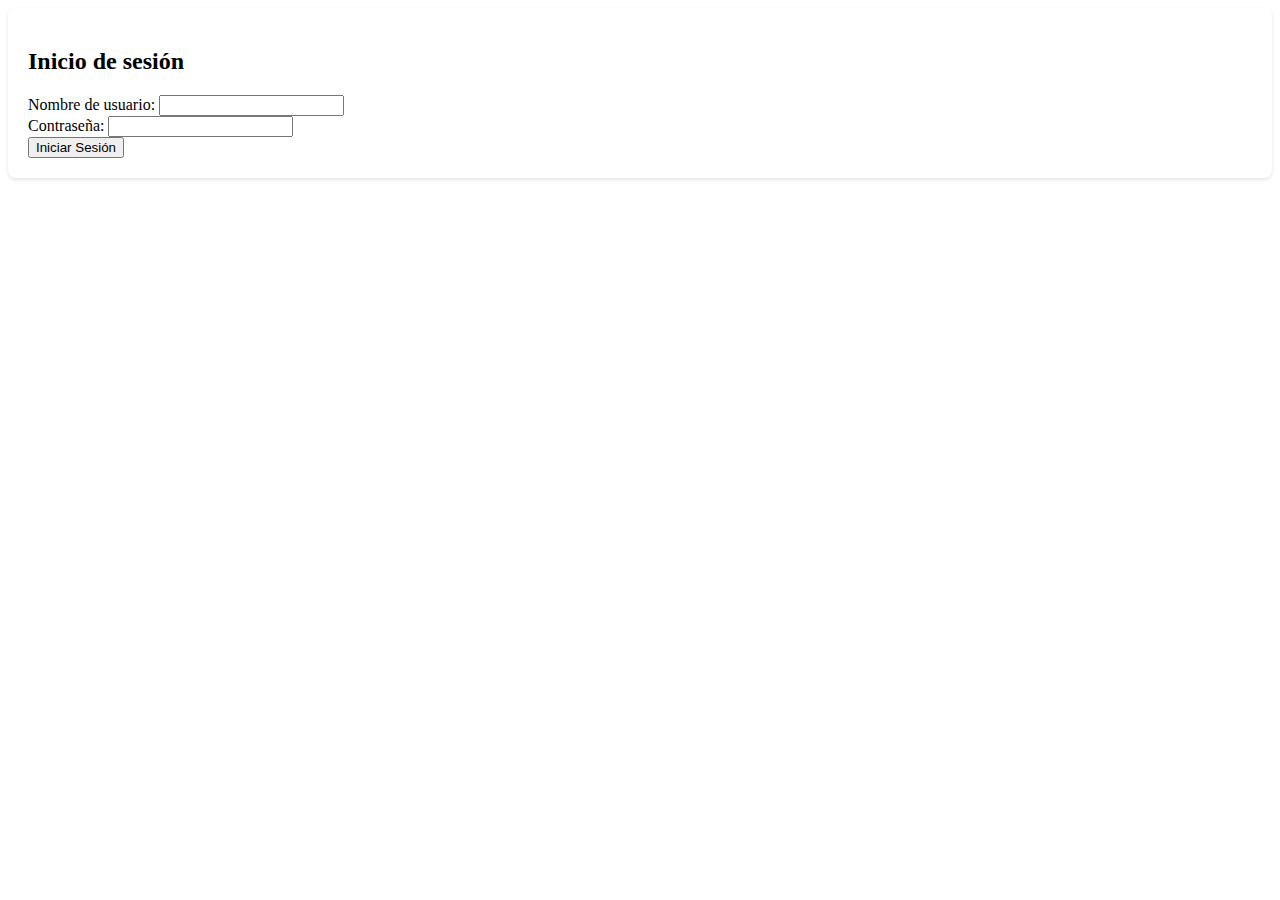
<file: login.html>
<!DOCTYPE html>
<html>

<head>
  <meta charset="utf-8">
  <meta name="viewport" content="width=device-width">
  <title>replit</title>
  <link href="style.css" rel="stylesheet" type="text/css" />
  <link href="https://cdn.jsdelivr.net/npm/bootstrap@5.3.2/dist/css/bootstrap.min.css" rel="stylesheet" integrity="sha384-T3c6CoIi6uLrA9TneNEoa7RxnatzjcDSCmG1MXxSR1GAsXEV/Dwwykc2MPK8M2HN" crossorigin="anonymous">
</head>
<body>
  <div class="container">
    <div class="row">
      <div class="col-md-6 offset-md-3">
        <div class="login-container">
          <h2 class="text-center">Inicio de sesión</h2>
          <form id="login-form">
            <div class="mb-3">
              <label for="username" class="form-label">Nombre de usuario:</label>
              <input type="text" class="form-control" id="username" name="username" required>
            </div>
            <div class="mb-3">
              <label for="password" class="form-label">Contraseña:</label>
              <input type="password" class="form-control" id="password" name="password" required>
            </div>
            <button type="submit" class="btn btn-info btn-block">Iniciar Sesión</button>
          </form>
        </div>
      </div>
    </div>
  </div>

  <script src="script.js"></script>
  <script src="https://cdn.jsdelivr.net/npm/@popperjs/core@2.11.8/dist/umd/popper.min.js" integrity="sha384-I7E8VVD/ismYTF4hNIPjVp/Zjvgyol6VFvRkX/vR+Vc4jQkC+hVqc2pM8ODewa9r" crossorigin="anonymous"></script>
<script src="https://cdn.jsdelivr.net/npm/bootstrap@5.3.2/dist/js/bootstrap.min.js" integrity="sha384-BBtl+eGJRgqQAUMxJ7pMwbEyER4l1g+O15P+16Ep7Q9Q+zqX6gSbd85u4mG4QzX+" crossorigin="anonymous"></script>
</body>

</html>
</file>
<file: style.css>
html {
  height: 100%;
  width: 100%;
}
.calculator {
    width:480px;
    height:auto;
    padding:10px 0;
    margin: auto;
    background:#232323;
    border:#000 1px solid;
    border-radius:7px;
    -webkit-border-radius:7px;
    -moz-border-radius:7px;
    overflow: hidden;
    text-align: center;
}
 
.screen {
    width:424px;
    height:93px;
    margin: 12px auto 30px;
    padding:15px 20px;
    color:#c0c0c0;
    text-align: right;
    font-size: 3em;
    letter-spacing: 3px;
    overflow:hidden;
    border:#000 1px solid;
    border-radius:7px;
    -webkit-border-radius:7px;
    -moz-border-radius:7px;
    box-shadow:inset rgba(0,0,0,1) 0px 1px 4px, inset rgba(225,225,225,0.3) 0px -2px 4px -2px;
    -webkit-box-shadow:inset rgba(0,0,0,1) 0px 1px 4px, inset rgba(225,225,225,0.3) 0px -2px 4px -2px;
    -moz-box-shadow:inset rgba(0,0,0,1) 0px 1px 4px, inset rgba(225,225,225,0.3) 0px -2px 4px -2px;
    background-image: -moz-linear-gradient(top, #3e3e3e 0%, #303030 100%);
    background-image: -webkit-linear-gradient(top, #3e3e3e 0%, #303030 100%);
    background-image: linear-gradient(top, #3e3e3e 0%, #303030 100%);
    -moz-box-sizing:border-box;
    -webkit-box-sizing:border-box;
    box-sizing:border-box;
}
 
.buttons {
    padding:0;
    width:423px;
    margin:auto;
    overflow: hidden;
    list-style: none;
}
 
.buttons li {
     display:inline;
     float:left;
     padding:0px;
     margin-right:13px;
     margin-bottom:10px;
}
 
.buttons li:nth-child(4n) {
    margin-right:0;
}
 
.buttons a {
    display:block;
    width:95px;
    height:68px;
    padding:18px 0 12px;
    color:#c0c0c0 !important;
    font-family: "Myriad Pro", Arial, sans-serif;
    font-size:1.6em;
    font-weight: 500;
    letter-spacing: -2px;
    background-color:#2f2f2f;
    border: #000 1px solid;
    border-radius:5px;
    -webkit-border-radius:5px;
    -moz-border-radius:5px;
    text-align: center;
    text-decoration: none;
    text-shadow:#000 0px -1px 0px;
    box-shadow: inset rgba(255,255,255,0.1) 0px 1px 0px, inset rgba(0,0,0,0.2) 0px -2px 2px;
    -webkit-box-shadow: inset rgba(255,255,255,0.1) 0px 1px 0px, inset rgba(0,0,0,0.2) 0px -2px 2px;
    -moz-box-shadow: inset rgba(255,255,255,0.1) 0px 1px 0px, inset rgba(0,0,0,0.2) 0px -2px 2px;
    background-image:-moz-linear-gradient(top, #363636 0%, #313234 40%, #2f2f2f 100%);
    background-image:-webkit-linear-gradient(top, #363636 0%, #313234 40%, #2f2f2f 100%);
    background-image:linear-gradient(top, #363636 0%, #313234 40%, #2f2f2f 100%);
    -moz-box-sizing:border-box;
    -webkit-box-sizing:border-box;
    box-sizing:border-box;
    cursor: pointer;
}
 
.buttons a:active {
    box-shadow: inset rgba(0,0,0,0.5) 0px 2px 8px;
    background-image:-moz-linear-gradient(top, #2f2f2f 0%, #363636 100%);
    background-image:-webkit-linear-gradient(top, #2f2f2f 0%, #363636 100%);
    background-image:linear-gradient(top, #2f2f2f 0%, #363636 100%);
}
 
.tall {
    height:151px !important;
}
 
.wide {
    width:205px !important;
}
 
.shift {
    margin-top:-78px;
}

.login-container {
  background-color: #fff;
  border-radius: 8px;
  padding: 20px;
  box-shadow: 0 2px 4px rgba(0, 0, 0, 0.1);
}
</file>
